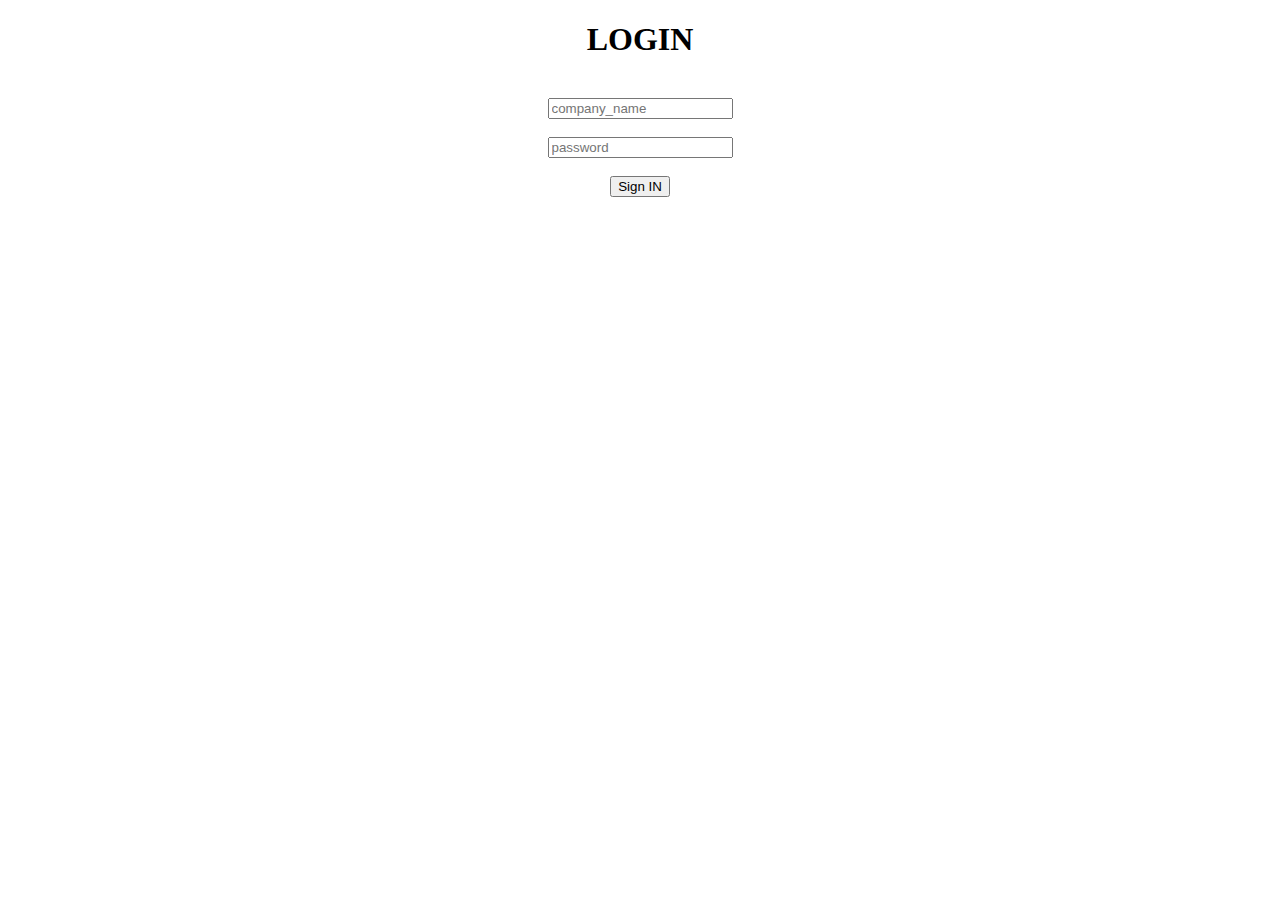
<file: web/index.html>
<!DOCTYPE html>
<html lang="en">
<head>
    <meta charset="UTF-8">
    <title>Hello</title>
</head>
<body>
<h1 style="text-align: center">LOGIN</h1>
<form action="/index" method="post">
  <div style="text-align: center">
    <br><i class='bx bxs-user-plus'></i><input type="text" name="company_name" placeholder="company_name"><br>
    <br><i class='bx bxs-lock-open'></i><input type="text" name="password" placeholder="password"><br>
    <br><button type="submit" class="input addbtn">Sign IN</button>
  </div>

</form>
</body>
</html>
</file>
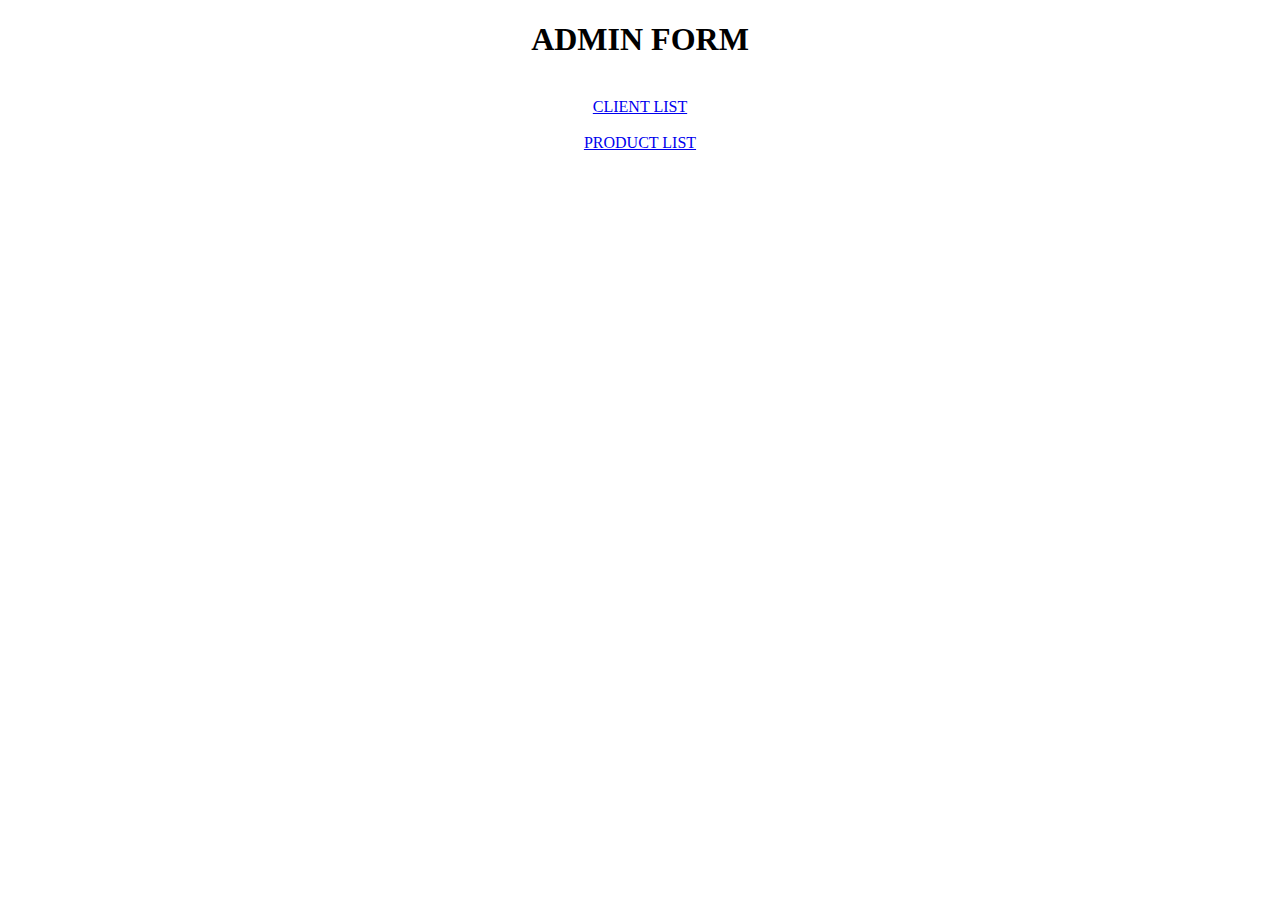
<file: web/admin.html>
<!DOCTYPE html>
<html lang="en">
<head>
    <meta charset="UTF-8">
    <title>admin</title>
</head>
<body>
<h1 style="text-align: center">ADMIN FORM</h1>
  <div style="text-align: center">
      <br><a href="/client_list">CLIENT LIST</a><br>
      <br><a href="/product_list">PRODUCT LIST</a>
  </div>
</body>
</html>
</file>
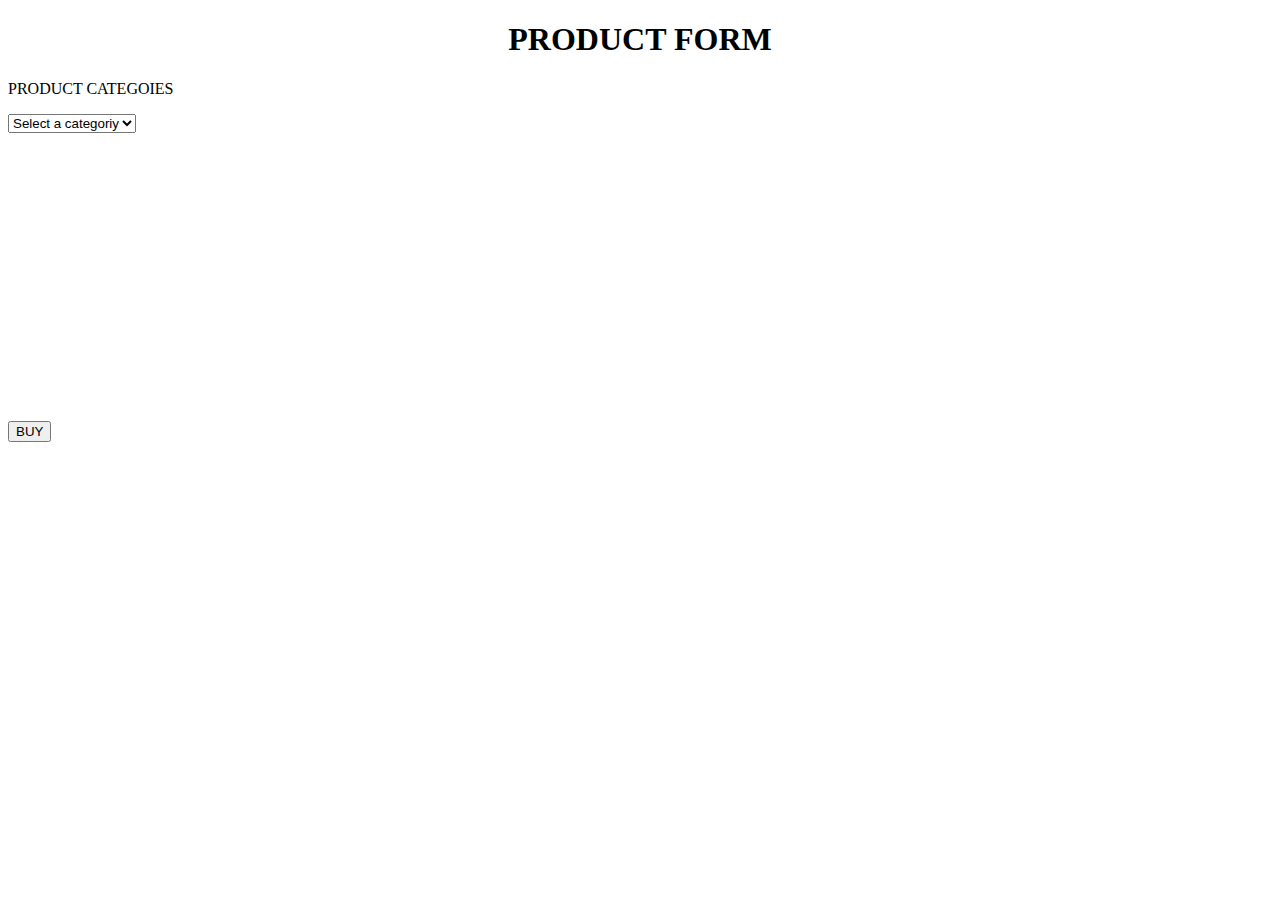
<file: web/category.html>
<!DOCTYPE html>
<html lang="en">
<head>
    <meta charset="UTF-8">
    <title>Title</title>
    <link rel="stylesheet" type="text/css" href="category.css">
</head>
<body>
<h1 style="text-align: center"> PRODUCT FORM </h1>
<form action="/category" method="post">
<p> PRODUCT CATEGOIES</p>
    <select name="continent">
        <option value="">Select a categoriy</option>
        <option value="Computer">Computer</option>
        <option value="Phone">Phone</option>
        <option value="iPods">iPods</option>
        <option value="Watch">Watch</option>
    </select>
    <br><br>
    <select class="country" id="Computer">
        <option>Select type</option>
        <option value="Desktop">Desktop</option>
        <option value="Laptop">Laptop</option>
        <option value="PC">PC</option>
        <option value="Mac">Mac</option>
    </select><br>
    <br>
    <select class="country" id="Phone">
        <option>Select type</option>
        <option value="Samsung">Samsung</option>
        <option value="Apple">Apple</option>
        <option value="Huawei">Huawei</option>
        <option value="Nokia">Nokia</option>
        <option value="Sony">Sony</option>
    </select> <br><br>
    <select class="country" id="iPods">
        <option>Select type</option>
        <option value="Classic">Classic</option>
        <option value="Mini">Mini</option>
        <option value="Nano">Nano</option>
        <option value="Shuffle">Shuffle</option>
        <option value="Touch">Touch</option>
    </select> <br><br>
    <select class="country" id="Watch">
        <option>Select type</option>
        <option value="Analog">Analog</option>
        <option value="Digital">Digital</option>
        <option value="Smart">Smart</option>
        <option value="Dress">Dress</option>
        <option value="Quarts">Quarts</option>
    </select> <br><br>
    <select class="city" id="Desktop">
        <option>Select subtype</option>
        <option value="Compact">Compact</option>
    </select> <br><br>
    <select class="city" id="Laptop">
        <option>Select subtype</option>
        <option value="HP">HP</option>
    </select> <br><br>
    <select class="city" id="PC">
        <option>Select subtype</option>
        <option value="Personal Computer">Personal Computer</option>
    </select> <br><br>
    <select class="city" id="Mac">
        <option>Select subtype</option>
        <option value="Macbook">Macbook</option>
    </select>
    <button type="submit" class="input addbtn">BUY</button>
    <script src="category.js"></script>
</form>
</body>
</html>
</file>
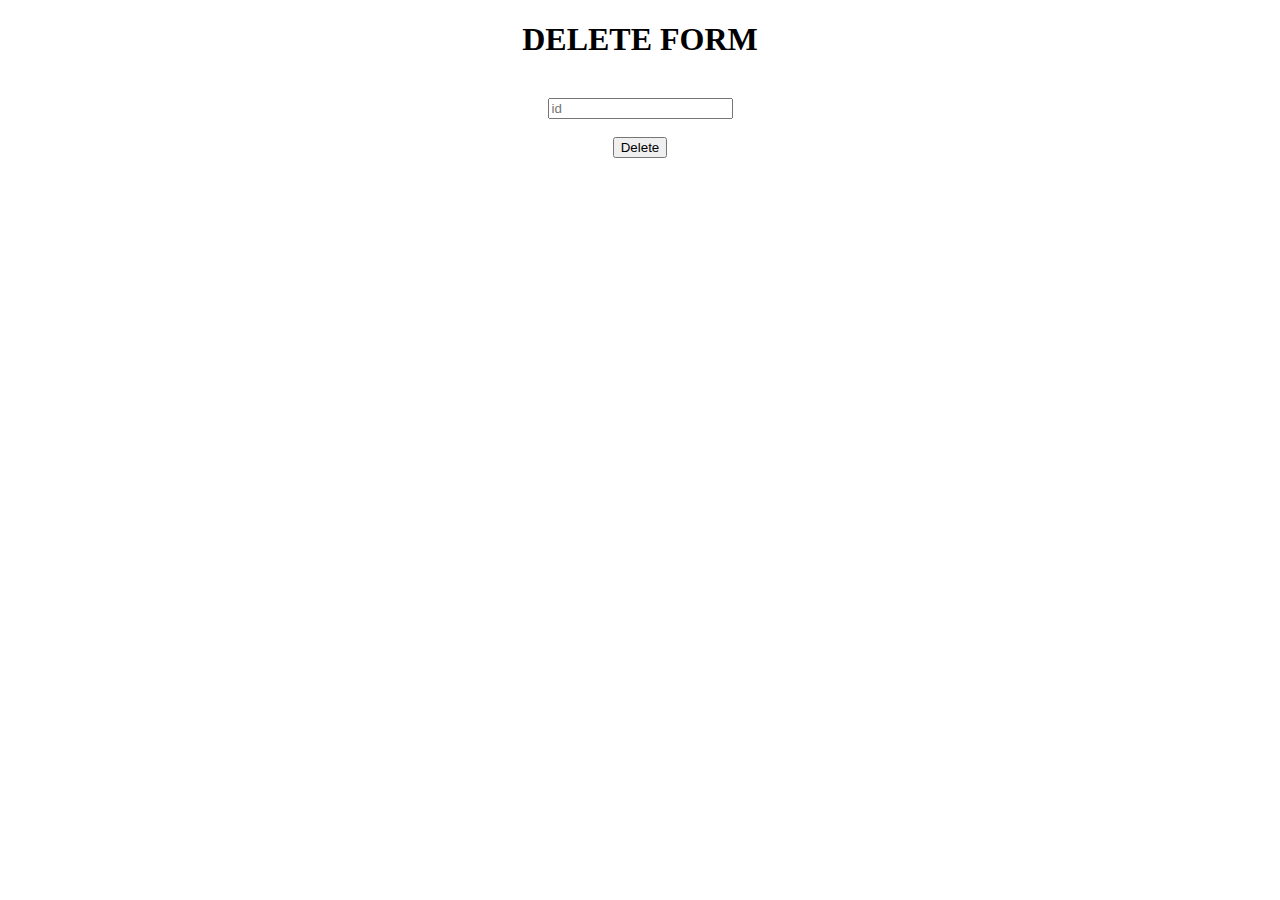
<file: web/delete.html>
<!DOCTYPE html>
<html lang="en">
<head>
    <meta charset="UTF-8">
    <title>delete</title>
</head>
<body>
<h1 style="text-align: center">DELETE FORM</h1>
<form action="/delete" method="post">
  <div style="text-align: center">
    <br><input type="text" name="id" placeholder="id"><br>
    <br><button type="submit" class="input addbtn">Delete</button>
  </div>
</form>
</body>
</html>
</file>
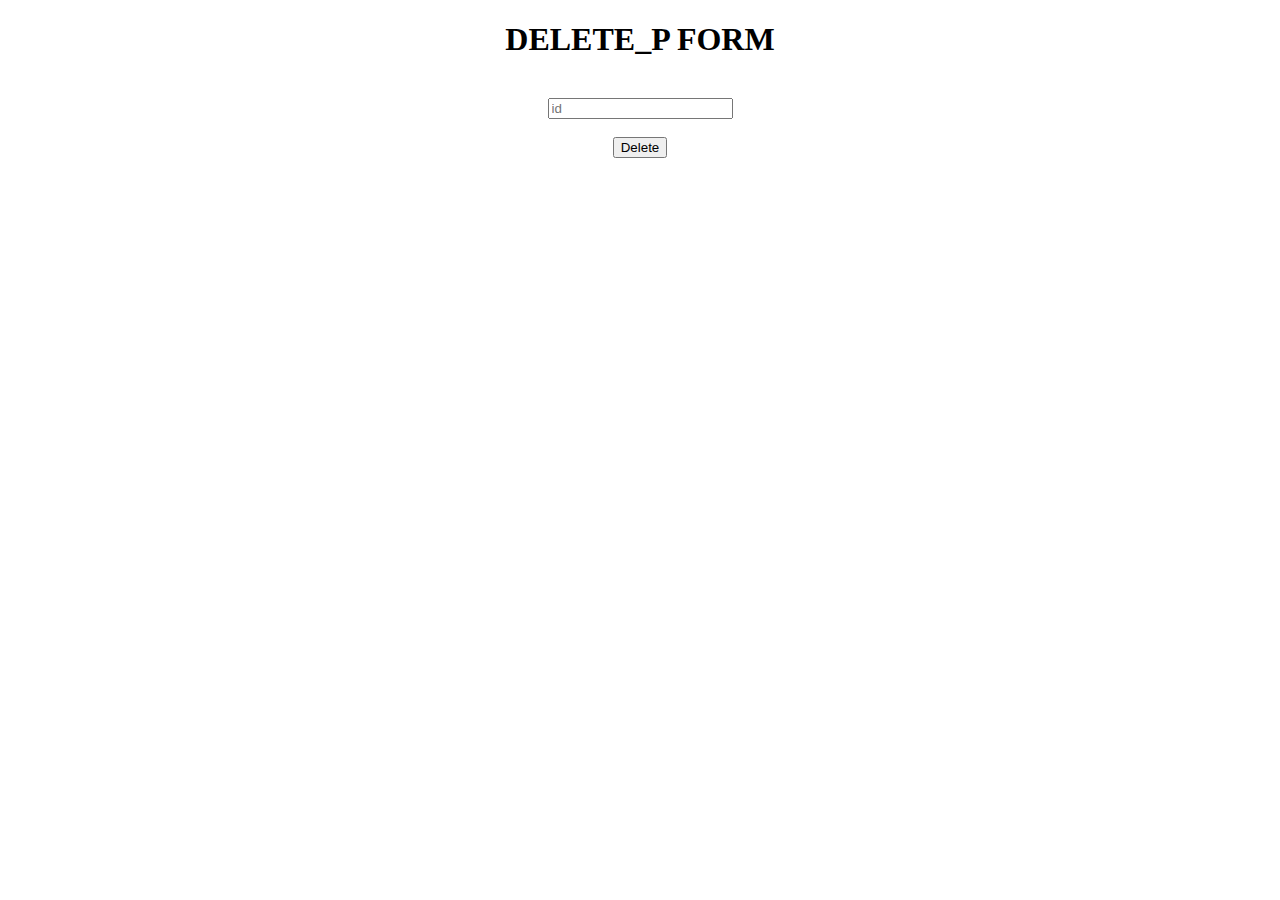
<file: web/delete_p.html>
<!DOCTYPE html>
<html lang="en">
<head>
    <meta charset="UTF-8">
    <title>Title</title>
</head>
<body>
<h1 style="text-align: center">DELETE_P FORM</h1>
<form action="/delete_p" method="post">
  <div style="text-align: center">
    <br><input type="text" name="id" placeholder="id"><br>
    <br><button type="submit" class="input addbtn">Delete</button>
  </div>
</form>
</body>
</html>
</file>
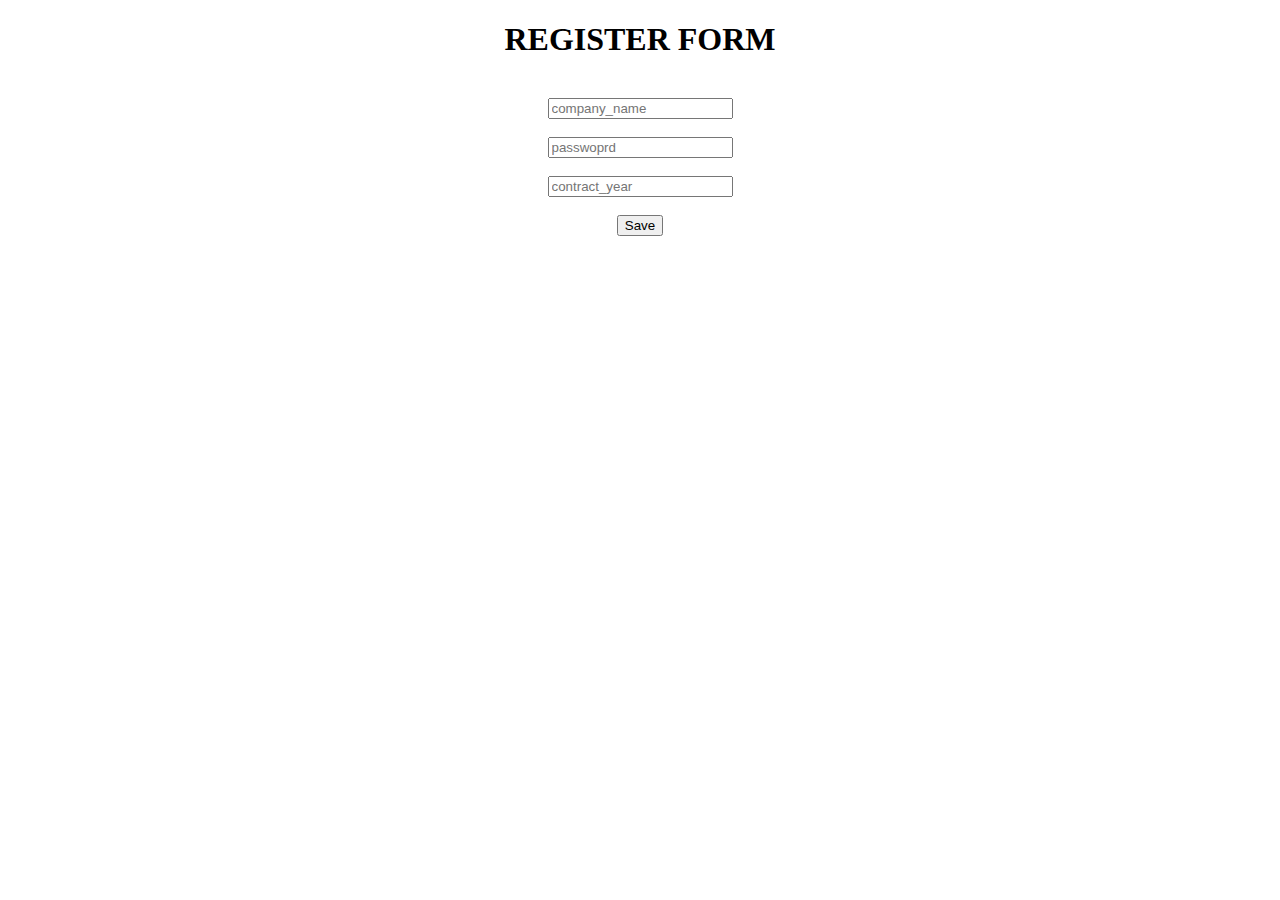
<file: web/register.html>
<!DOCTYPE html>
<html lang="en">
<head>
    <meta charset="UTF-8">
    <title>register</title>
</head>
<body>
<h1 style="text-align: center">REGISTER FORM</h1>
<form action="/register" method="post">
  <div style="text-align: center">
    <br><input type="text" name="company_name" placeholder="company_name"><br>
    <br><input type="text" name="password" placeholder="passwoprd"><br>
    <br><input type="text" name="contract_year" placeholder="contract_year"><br>
    <br><button type="submit" class="input addbtn">Save</button>
  </div>
</form>
</body>
</html>
</file>
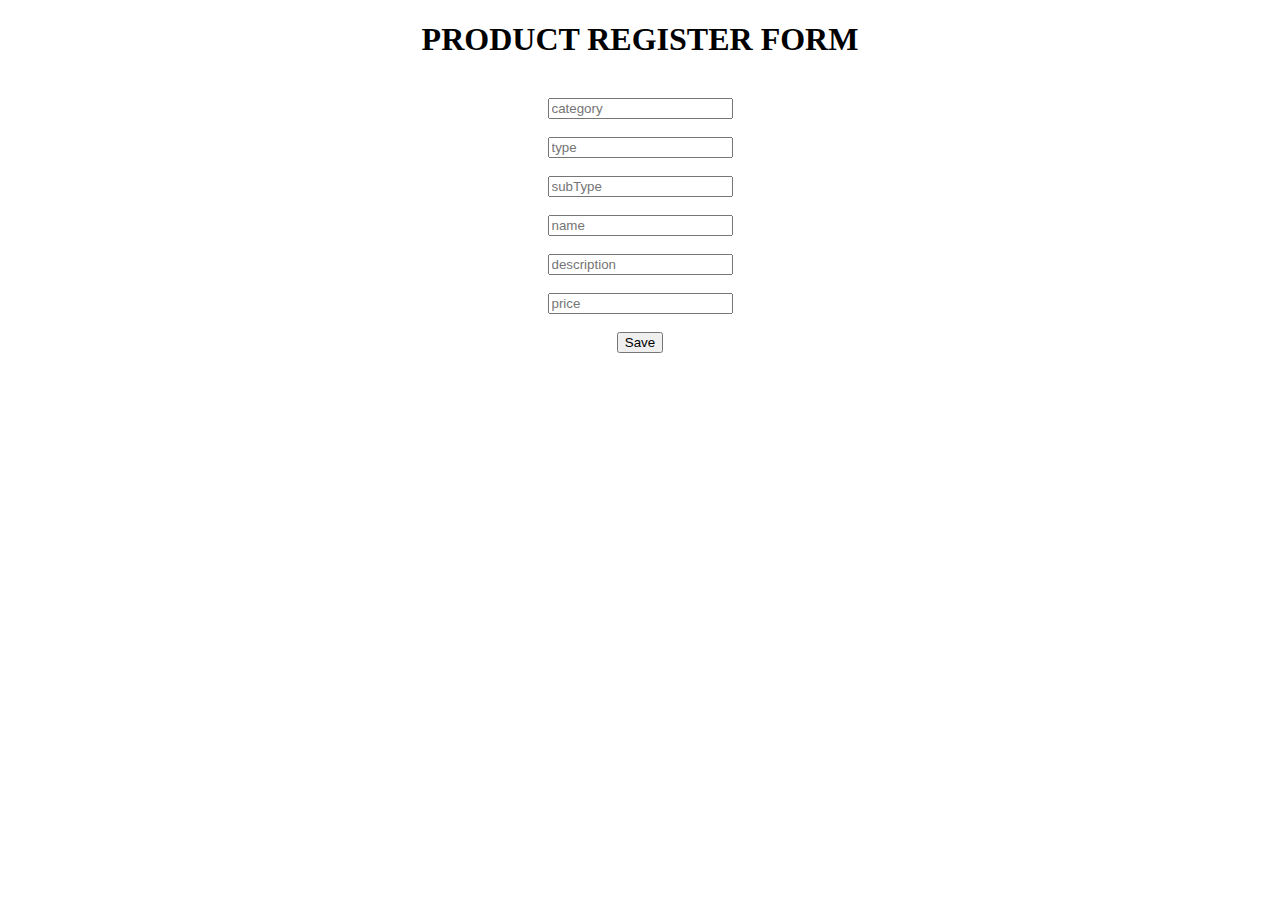
<file: web/register_p.html>
<!DOCTYPE html>
<html lang="en">
<head>
    <meta charset="UTF-8">
    <title>Title</title>
</head>
<body>
<h1 style="text-align: center">PRODUCT REGISTER FORM</h1>
<form action="/register_p" method="post">
  <div style="text-align: center">
    <br><input type="text" name="category" placeholder="category"><br>
    <br><input type="text" name="type" placeholder="type"><br>
    <br><input type="text" name="subType" placeholder="subType"><br>
      <br><input type="text" name="name" placeholder="name"><br>
      <br><input type="text" name="description" placeholder="description"><br>
      <br><input type="text" name="price" placeholder="price"><br>
    <br><button type="submit" class="input addbtn">Save</button>
  </div>
</form>
</body>
</html>
</file>
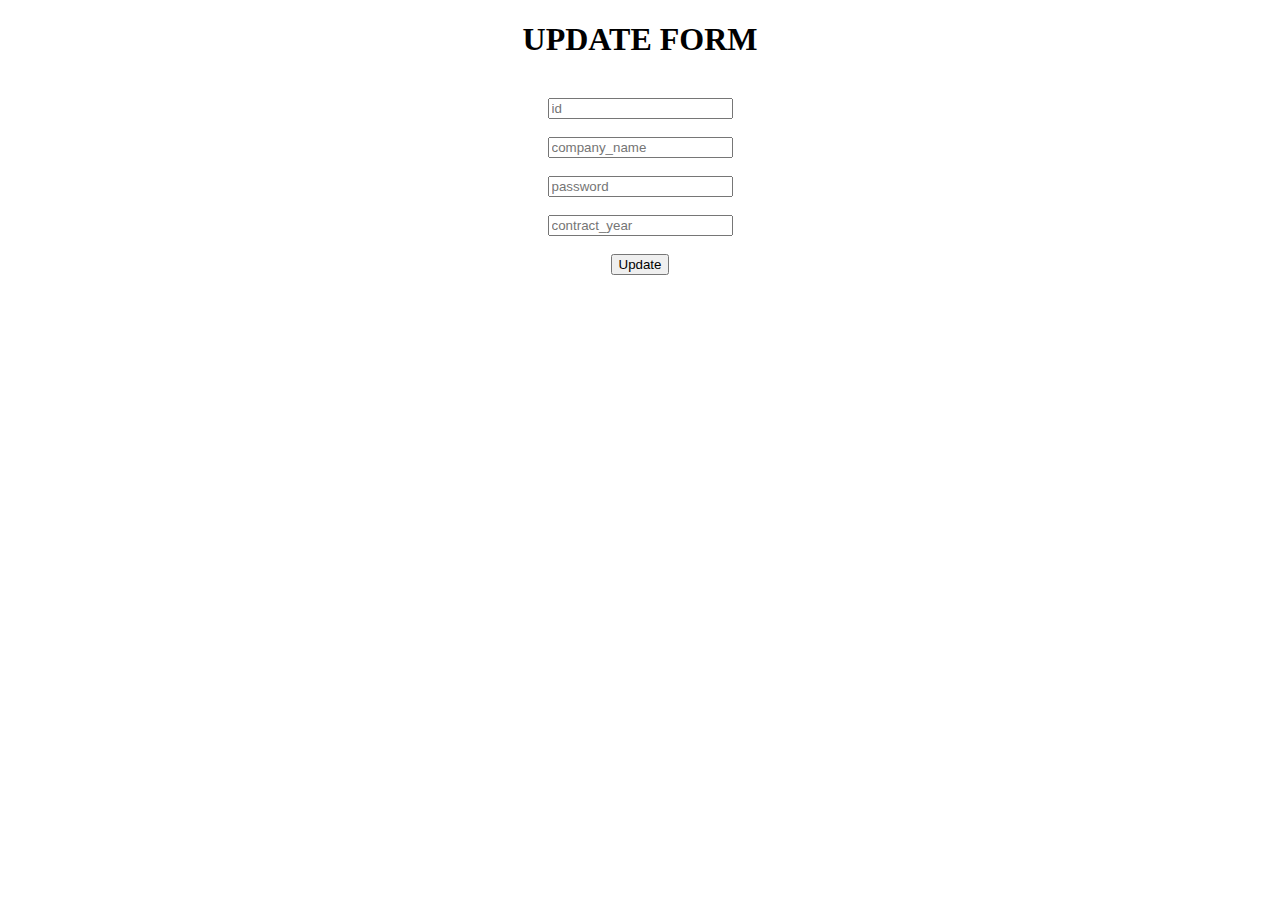
<file: web/update.html>
<!DOCTYPE html>
<html lang="en">
<head>
    <meta charset="UTF-8">
    <title>update</title>
</head>
<body>
<h1 style="text-align: center">UPDATE FORM</h1>
<form action="/update" method="post">
  <div style="text-align: center">
    <br><input type="text" name="id" placeholder="id"><br>
    <br><input type="text" name="company_name" placeholder="company_name"><br>
    <br><input type="text" name="password" placeholder="password"><br>
    <br><input type="text" name="contract_year" placeholder="contract_year"><br>
    <br><button type="submit" class="input addbtn">Update</button>
  </div>
</form>
</body>
</html>
</file>
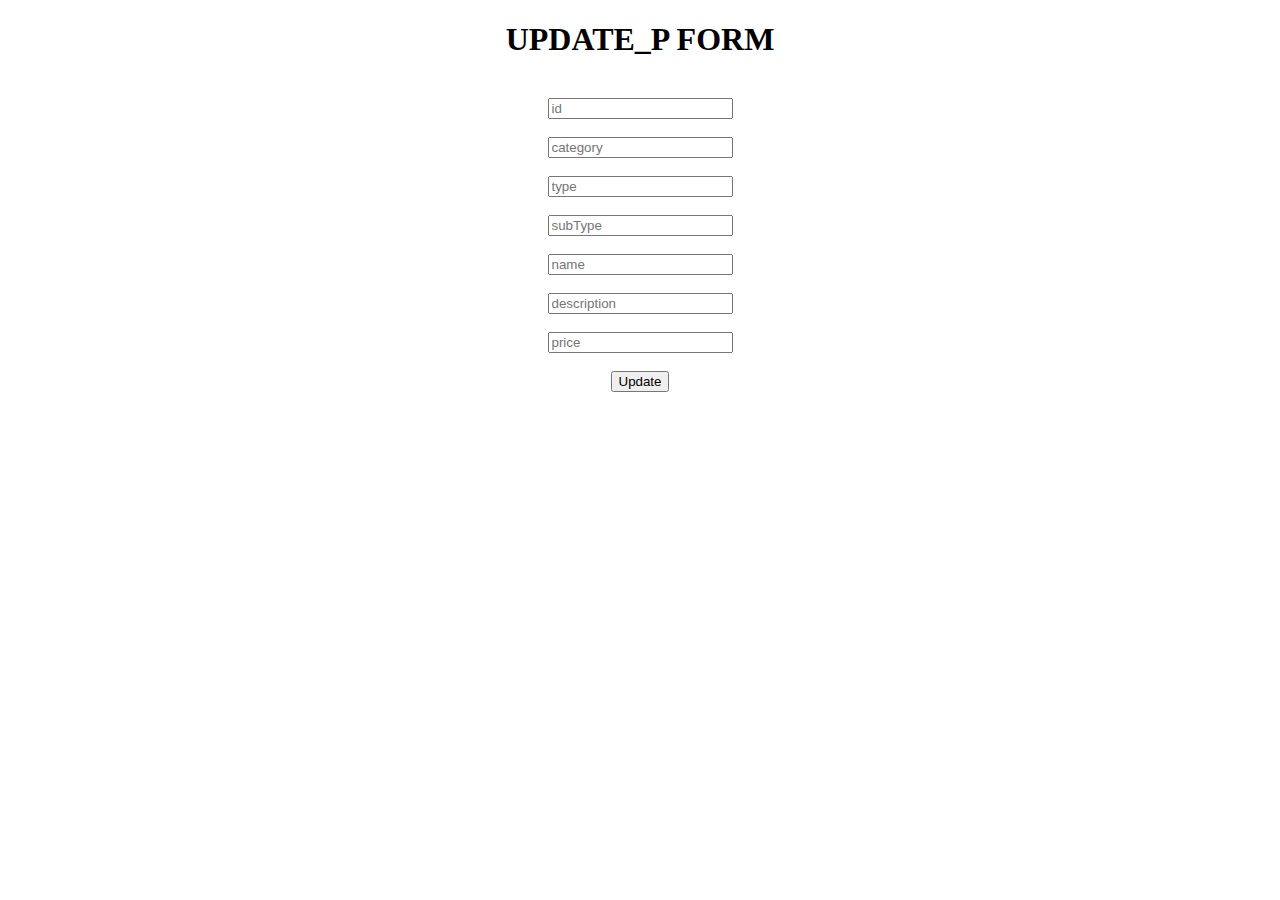
<file: web/update_p.html>
<!DOCTYPE html>
<html lang="en">
<head>
    <meta charset="UTF-8">
    <title>Title</title>
</head>
<body>
<h1 style="text-align: center">UPDATE_P FORM</h1>
<form action="/update_p" method="post">
  <div style="text-align: center">
    <br><input type="text" name="id" placeholder="id"><br>
    <br><input type="text" name="category" placeholder="category"><br>
    <br><input type="text" name="type" placeholder="type"><br>
    <br><input type="text" name="subType" placeholder="subType"><br>
    <br><input type="text" name="name" placeholder="name"><br>
    <br><input type="text" name="description" placeholder="description"><br>
    <br><input type="text" name="price" placeholder="price"><br>
    <br><button type="submit" class="input addbtn">Update</button>
  </div>
</form>
</body>
</html>
</file>
<file: web/category.css>
select {
    display: none;
}
select[name=continent] {
    display: block;
}
</file>
